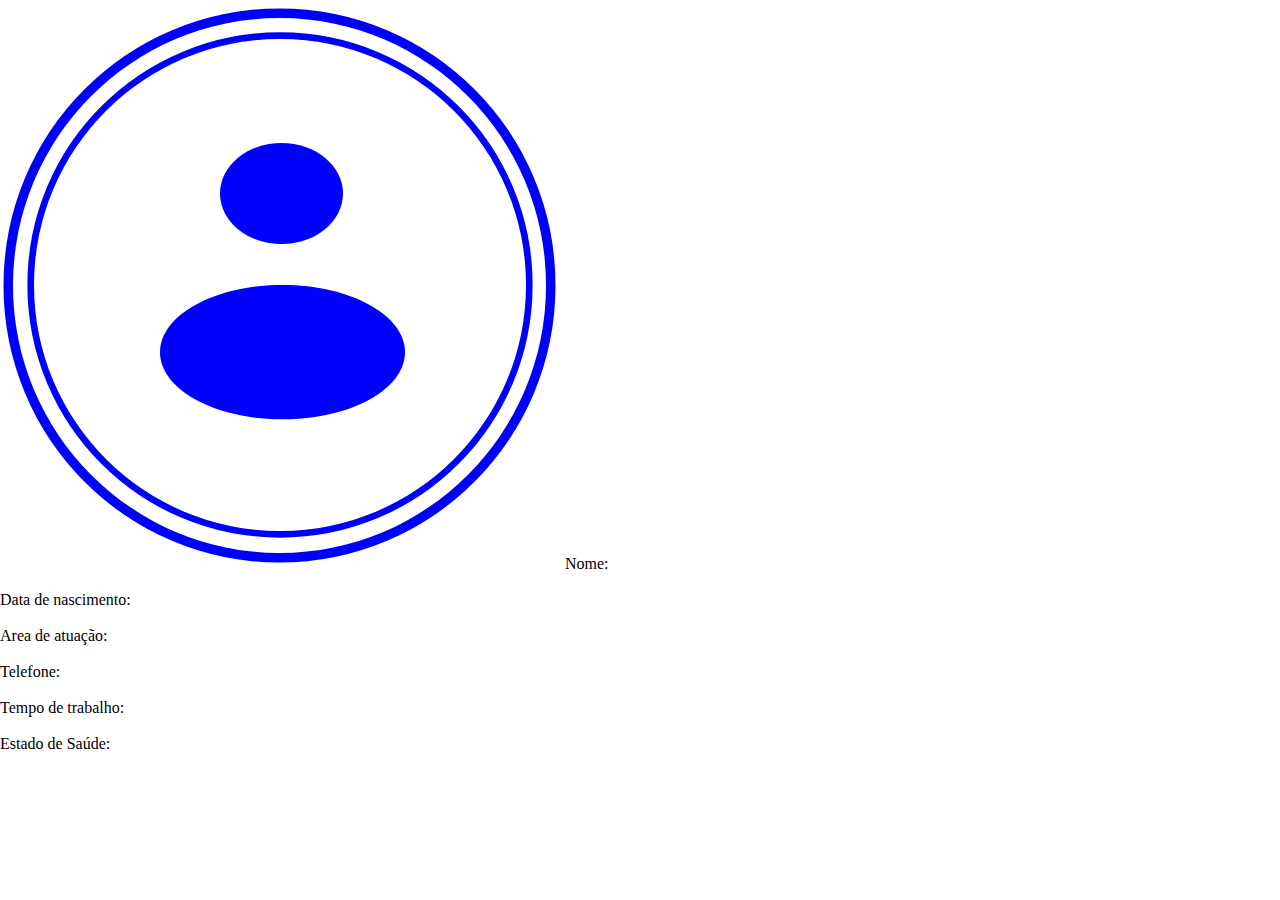
<file: funcionarios.html>
<!DOCTYPE html>
<html lang="en">
<head>
    <meta charset="UTF-8">
    <meta name="viewport" content="width=device-width, initial-scale=1.0">
    <link rel="Website Icon" type="png" href="image.png">
    <title>Funcionarios</title>
    <link rel="stylesheet" href="style.css">

</head>
<body>
    <section>
        <section>
            <img src="icone.png">
            Nome:
            <br>
            <br>
            Data de nascimento:
            <br>
            <br>
            Area de atuação:
            <br>
            <br>
            Telefone:
            <br>
            <br>
            Tempo de trabalho:
            <br>
            <br>
            Estado de Saúde:
        </section>
    </section>
</body>
</html>
</file>
<file: style.css>
body{
  margin: 0;
}

.dropdown {
    position: relative;
    display: inline-block;
  }
  
  .dropdown-btn {
    padding: 10px;
    background-color: #007ca5;
    border: none;
    cursor: pointer;
    margin-top: 10px;
    color: white;
  }
  
  .dropdown-content {
    display: none;
    position: absolute;
    background-color: #003647;
    color: aliceblue ;
    min-width: 160px;
    box-shadow: 0 8px 16px 0 rgba(0,0,0,0.2);

  }
  
  .dropdown-content button {
    display: block;
    width: 100%;
    padding: 10px;
    border: none;
    color: aliceblue;
    background-color: transparent;
    cursor: pointer;
    transition: all 300ms;
  }
  
  .dropdown-content button:hover {
    background-color: #d3eff8;
    font-size: 15px;
    font-style: bold;
    color:black
  }
  
  .dropdown:hover .dropdown-content {
    display: block;
  }
  .dropdown-content:hover {
    display: none;
    position: absolute;
    background-color: #006381;
    color: aliceblue  ;
    min-width: 160px;
    box-shadow: 0 8px 16px 0 rgba(0,0,0,0.2);
    border-radius: 5px;

  }
</file>
